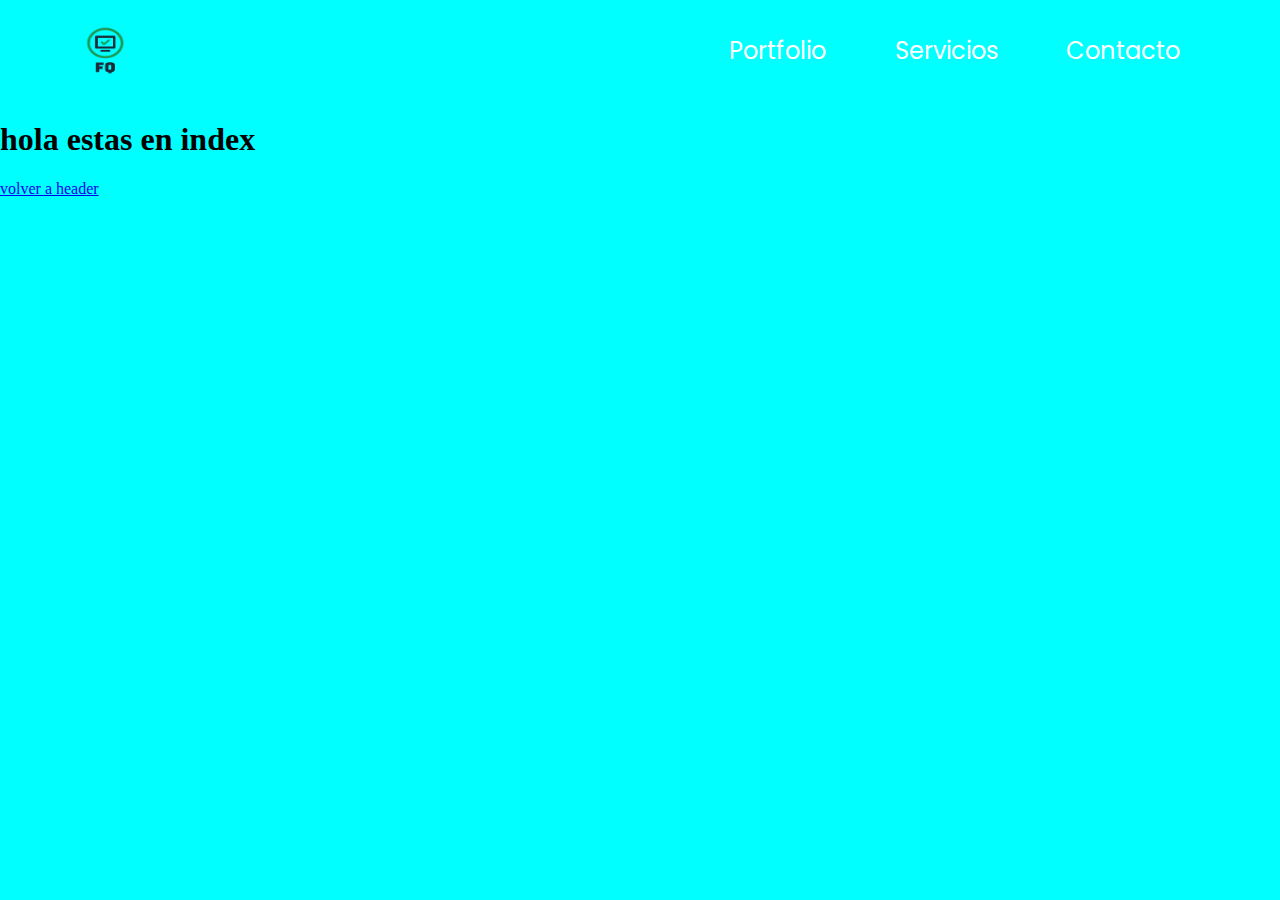
<file: index.html>
<!DOCTYPE html>
<html lang="en">
  <head>
    <meta charset="UTF-8" />
    <meta http-equiv="X-UA-Compatible" content="IE=edge" />
    <meta name="viewport" content="width=device-width, initial-scale=1.0" />
    <title>Document</title>

    <link rel="stylesheet" href="./header.css" />
    <link rel="preconnect" href="https://fonts.googleapis.com" />
    <link rel="preconnect" href="https://fonts.gstatic.com" crossorigin />
    <link
      href="https://fonts.googleapis.com/css2?family=Montserrat:wght@700&family=Poppins&display=swap"
      rel="stylesheet"
    />
    <script defer src="./header.js"></script>

    <link rel="stylesheet" href="./index.css" />
    <script defer src="./index.js"></script>
  </head>
  <body>
    <div class="header-content"></div>

    <h1>hola estas en index</h1>
    <a href="./header.html">volver a header </a>
  </body>
</html>
</file>
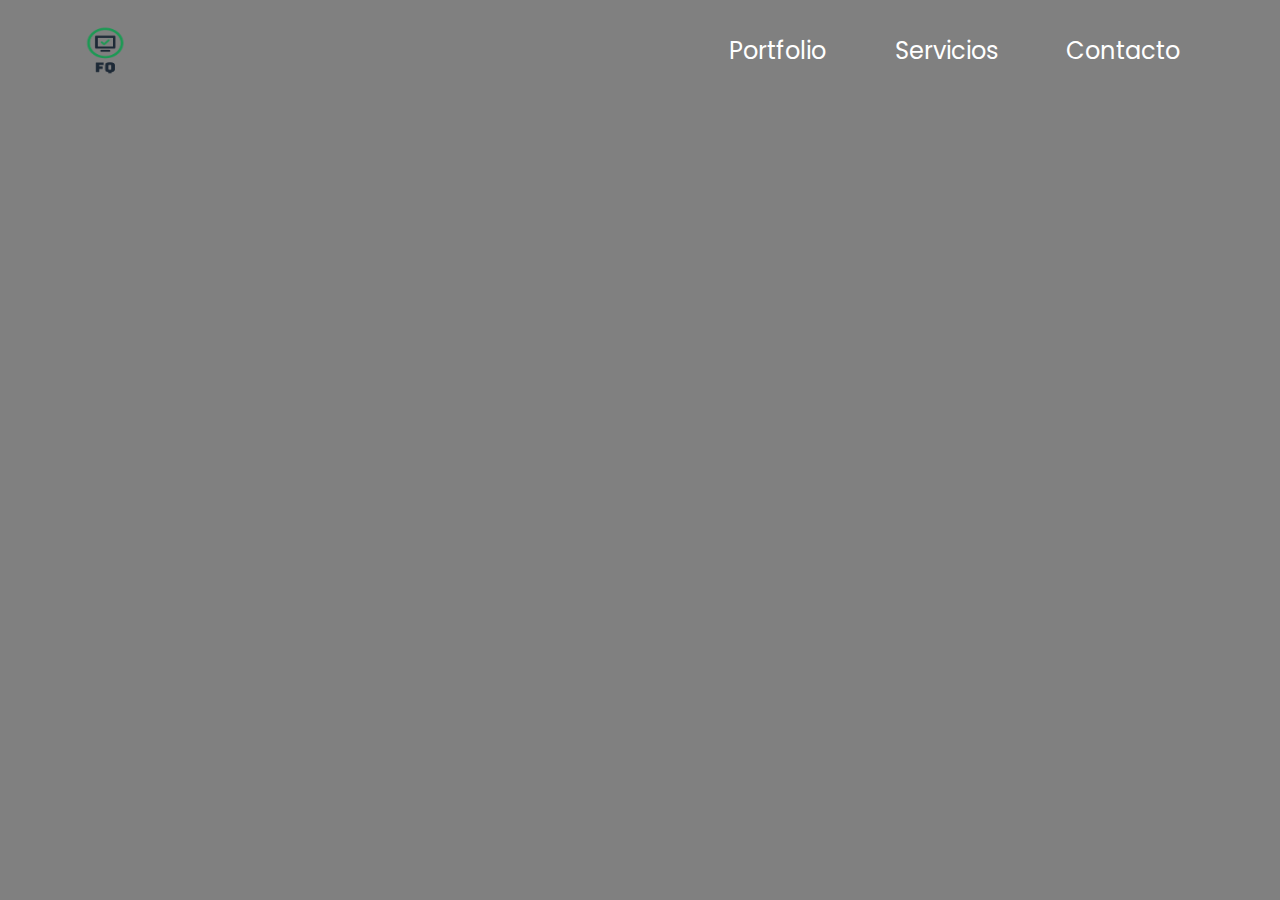
<file: header.html>
<!DOCTYPE html>
<html lang="en">
  <head>
    <meta charset="UTF-8" />
    <meta http-equiv="X-UA-Compatible" content="IE=edge" />
    <meta name="viewport" content="width=device-width, initial-scale=1.0" />
    <title>Document</title>

    <link rel="stylesheet" href="./header.css" />
    <link rel="preconnect" href="https://fonts.googleapis.com" />
    <link rel="preconnect" href="https://fonts.gstatic.com" crossorigin />
    <link
      href="https://fonts.googleapis.com/css2?family=Montserrat:wght@700&family=Poppins&display=swap"
      rel="stylesheet"
    />

    <script defer src="./header.js"></script>
    <script defer src="./index.js"></script>
  </head>
  <body>
    <div class="header-content"></div>
  </body>
</html>
</file>
<file: header.css>
* {
  box-sizing: border-box;
}
body {
  margin: 0;
  background-color: grey;
}

.header {
  display: flex;
  justify-content: space-between;
  align-items: center;
  height: 100px;
  width: 100%;
  padding: 20px;
}

.header__imagen-logo {
  height: 50px;
  width: 50px;
}

@media (min-width: 769px) {
  .header__imagen-logo {
    height: 50px;
    width: 50px;
    margin-left: 60px;
  }
}

.header__rectagulos-conteiner {
  height: 32px;
  width: 36px;
  display: flex;
  flex-direction: column;
  justify-content: space-between;
  align-items: center;
  gap: 1px;
}

@media (min-width: 769px) {
  .header__rectagulos-conteiner {
    display: none;
  }
}
.header__rectangulo {
  width: 36px;
  height: 6px;
  border: solid 2px black;
  display: block;
  background-color: white;
}

.header__menu-desktop-container {
  display: none;
}
@media (min-width: 769px) {
  .header__menu-desktop-container {
    display: flex;
    justify-content: space-between;
    width: 451px;
    margin-right: 80px;
  }
}
.header__portfolio-link,
.header__servicios-link,
.header__contacto-link {
  font-size: 24px;
  font-family: "poppins";
  text-decoration: none;
  color: #fff;
}

.ventana {
  position: absolute;
  top: 0;
  left: 0;
  right: 0;
  bottom: 0;
  background-color: black;
  border: solid 3px black;
  display: none;
}

.ventana__cierra-container {
  display: flex;
  width: 100%;
  justify-content: flex-end;
  padding: 15px;
  margin-top: 10px;
}

.ventana__cierra-ventan {
  width: 50px;
  color: white;
  font-size: 30px;
  padding: 2px;
  background-color: #000;
  color: #fff;
  opacity: 0.5;
}

.ventana__menu-container {
  display: flex;
  flex-direction: column;
  align-items: center;
  margin-top: 130px;
  gap: 58px;
}

.ventana__menu {
  font-family: "Montserrat";
  font-size: 48px;
  font-weight: bold;
  text-decoration: none;
  color: #fff;
}
</file>
<file: index.css>
body {
  background-color: aqua;
}
</file>
